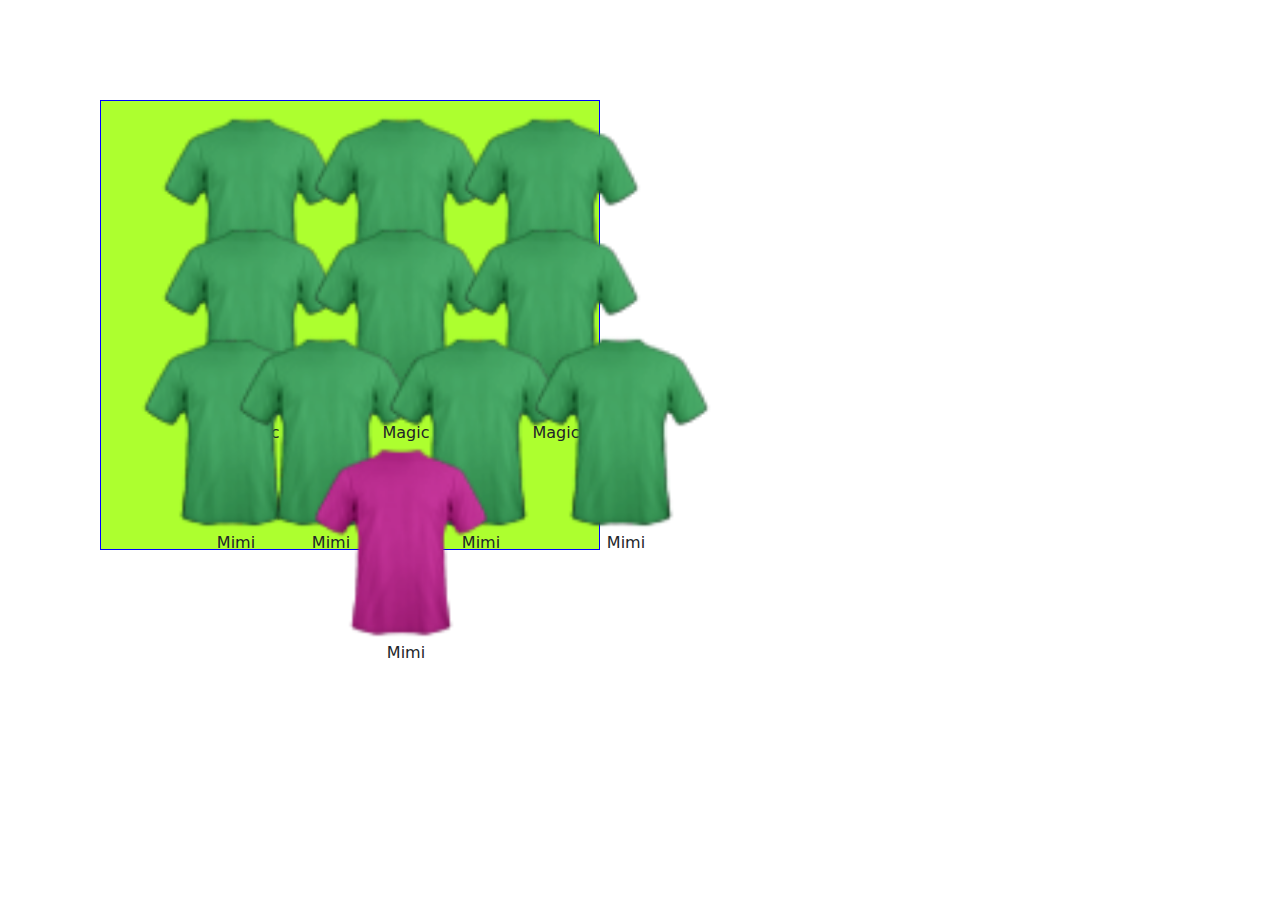
<file: chapitre 2/Exo5_Chap2.HTML>
<!doctype html>
<html lang='en'>
<head>
	<meta charset="utf-8">
	<title>Chapitre 2 exercice 5</title>
    <meta name="description" content="Exo 6 chap 3">
    <meta name="author" content="Michael PAVIO">
    <link rel="stylesheet" href="css/main.css?v=1.0">
    <link rel="stylesheet" href="vendor/bootstrap-5.0.0-beta3-dist/css/bootstrap.css">
	<style>
 #cadreur { position: relative; width:500px; height: 450px; background-color: greenyellow; border: 1.5px solid blue; margin: 100px;}
 #cadreur div{text-align: center; position:absolute}
	</style>
</head>
<body>
    <div id="cadreur">
           <!-- 3 attaquants--> 
            <div style="top:10px; left: 50px;"> <img src="maillot.png"> <br> Mimi </div>
            <div style="top:10px; left: 200px;"> <img src="maillot.png"> <br> Mimi </div>            
            <div style="top:10px; left: 350px;"> <img src="maillot.png"> <br> Mimi </div>
           <!-- 3 milieu--> 
            <div style="top:120px; left: 50px;"> <img src="maillot.png"> <br> Magic </div>
            <div style="top:120px; left: 200px;"> <img src="maillot.png"> <br> Magic </div>
            <div style="top:120px; left: 350px;"> <img src="maillot.png"> <br> Magic </div>

           <!-- 4 defenseurs--> 
            <div style="top:230px; left: 30px;"> <img src="maillot.png"> <br> Mimi </div>
            <div style="top:230px; left: 125px;"> <img src="maillot.png"> <br> Mimi </div>
            <div style="top:230px; left: 275px;"> <img src="maillot.png"> <br> Mimi </div>
            <div style="top:230px; left: 420px;"> <img src="maillot.png"> <br> Mimi </div>
           <!-- le goal--> 
            <div style="top:340px; left: 200px;"> <img src="gardien.png"> <br> Mimi </div>
            


















    </div>

</body>
</html>
</file>
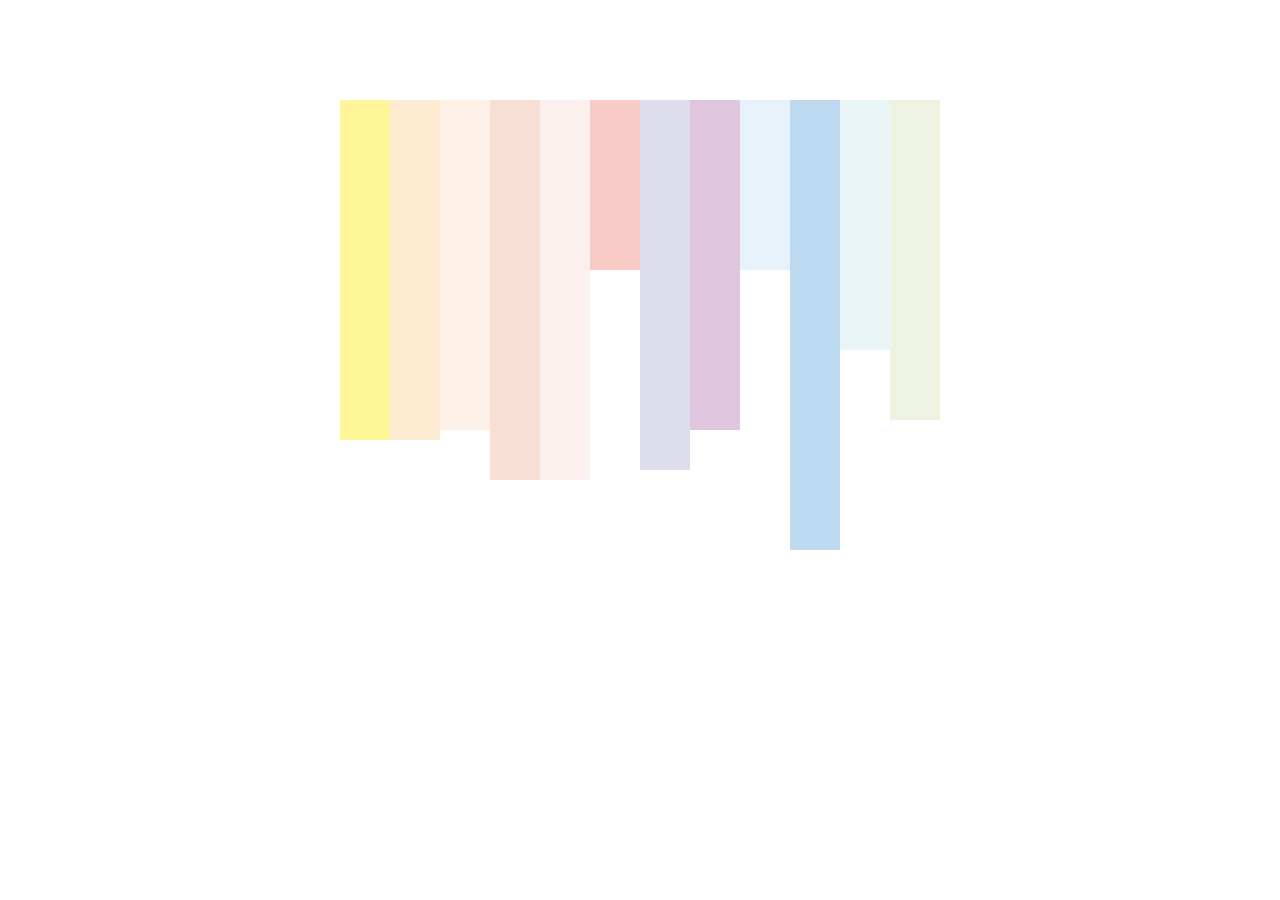
<file: chapitre 2/Exo6_Chap2.html>
<!doctype html>
<html lang='en'>
<head>
	<meta charset="utf-8">
	<title>Chapitre 2 exercice 5</title>
  <meta name="description" content="Exo 6 chap 3">
  <meta name="author" content="Michael PAVIO">
  <link rel="stylesheet" href="css/main.css?v=1.0">
  <link rel="stylesheet" href="vendor/bootstrap-5.0.0-beta3-dist/css/bootstrap.css">
	<style>
        .cadre{width: 600px; height: 600px; position: relative; top:100px; margin: auto;}
        .cadre div{float: left; width: 50px; height: auto;}
	</style>
</head>
<body>
  <div class="cadre">
    <div style='height:340px; background:#fff599;'></div>
    <div style='height:340px; background:#fdecd2;'></div>
    <div style='height:330px; background:#fdf0e7;'></div>
    <div style='height:380px; background:#f7dfd3;'></div>
    <div style='height:380px; background:#fbf0ee;'></div>
    <div style='height:170px; background:#f8cbc6;'></div>
    <div style='height:370px; background:#deddeb;'></div>
    <div style='height:330px; background:#dfc5de;'></div>
    <div style='height:170px; background:#e7f1fa;'></div>
    <div style='height:450px; background:#bedaf0;'></div>
    <div style='height:250px; background:#e9f5f5;'></div>
    <div style='height:320px; background:#eef2e1;'></div>
</div>  
</body>
</html>
</file>
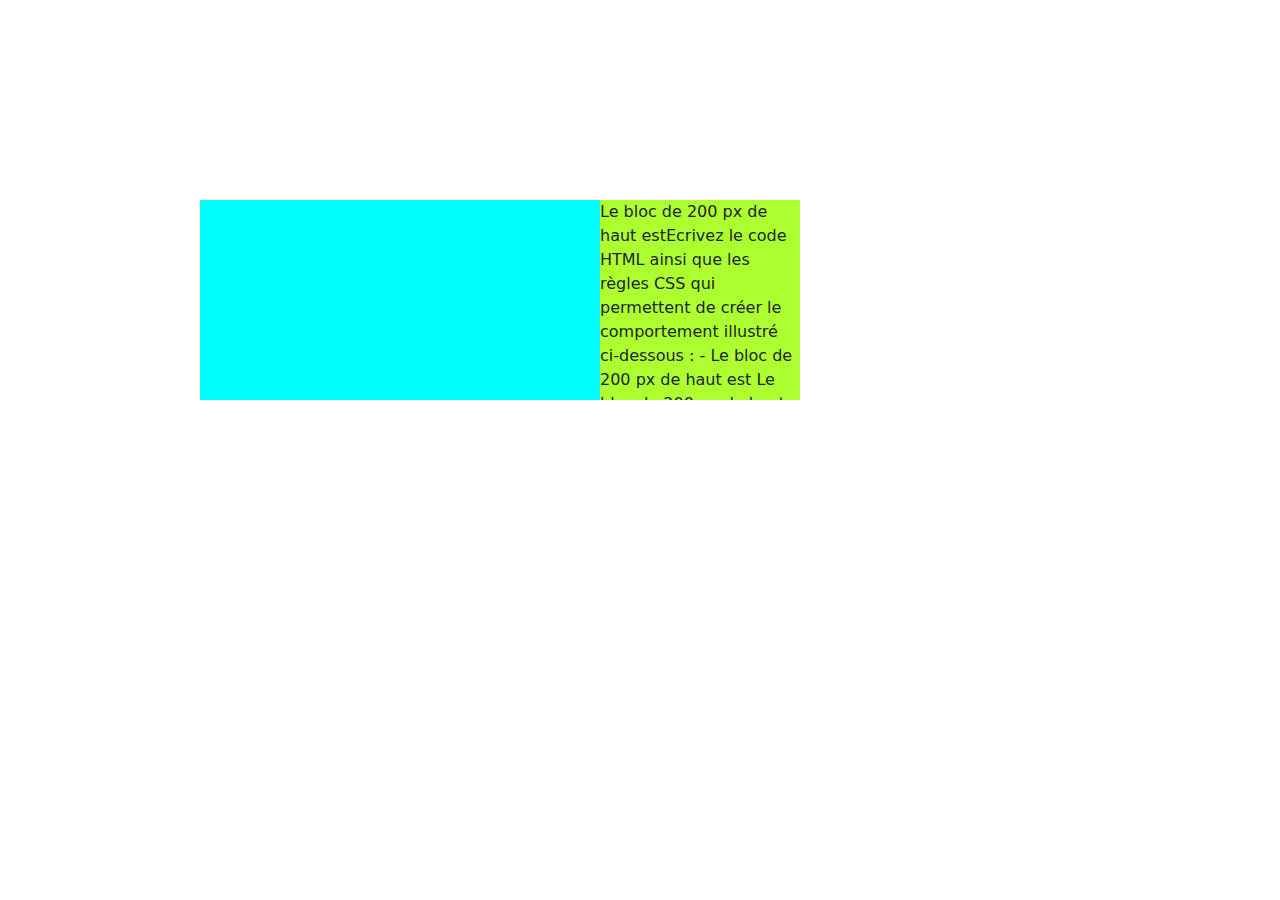
<file: chapitre 2/Exo7_Chap2.HTML>
<!doctype html>
<html lang='en'>
<head>
	<meta charset="utf-8">
	<title>Chapitre 2 exercice 5</title>
    <meta name="description" content="Exo 6 chap 3">
    <meta name="author" content="Michael PAVIO">
    <link rel="stylesheet" href="css/main.css?v=1.0">
    <link rel="stylesheet" href="vendor/bootstrap-5.0.0-beta3-dist/css/bootstrap.css">
	<style>
        .blocconteneur {margin: 200px;height: 200px; width:  600px;  background-color:aqua; overflow: hidden;}
        .blocconteneur div{float: right;background-color: greenyellow; height: 200px; width: 200px; overflow: hidden;}

    </style>
</head>

<body>

    <div class="blocconteneur">
      
       

        <div>
            Le bloc de 200 px de haut estEcrivez le code HTML ainsi que les règles CSS qui permettent de créer le
            comportement illustré ci-dessous :
            - Le bloc de 200 px de haut est 
            Le bloc de 200 px de haut estEcrivez le code HTML ainsi que les règles CSS qui permettent de créer le
            comportement illustré ci-dessous :
            - Le bloc de 200 px de haut est          Le bloc de 200 px de haut estEcrivez le code HTML ainsi que les règles CSS qui permettent de créer le
            comportement illustré ci-dessous :
            - Le bloc de 200 px de haut est          Le bloc de 200 px de haut estEcrivez le code HTML ainsi que les règles CSS qui permettent de créer le
            comportement illustré ci-dessous :
            - Le bloc de 200 px de haut est 
        </div>


    </div>
</file>
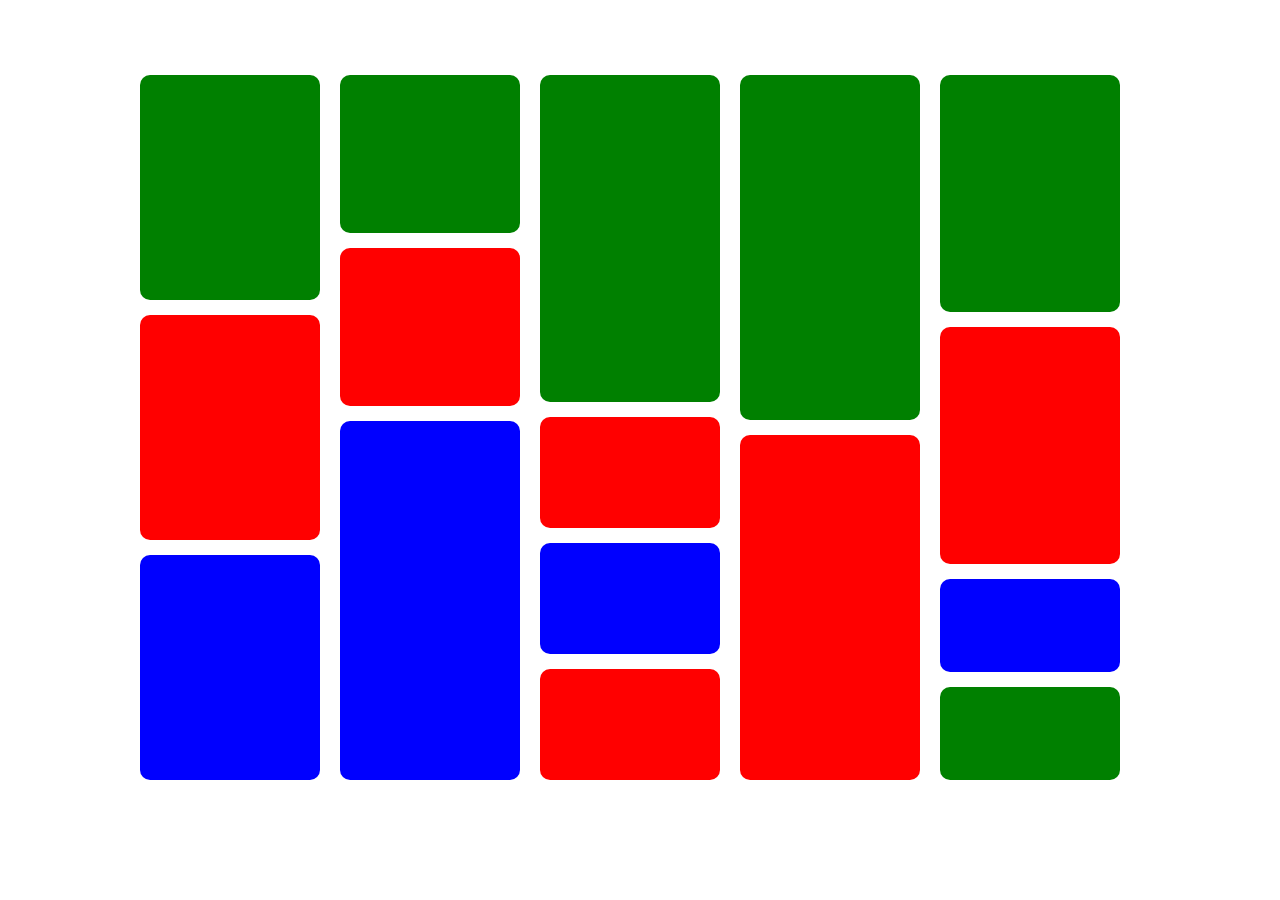
<file: chapitre 3/Exo6_Chap3.html>
<!doctype html>

<html lang="en">
<head>
    <meta charset="utf-8">
    <title>Exo 6 chap 3</title>
    <meta name="description" content="Exo 6 chap 3">
    <meta name="author" content="Michael PAVIO">
    <link rel="stylesheet" href="css/main.css?v=1.0">
    <link rel="stylesheet" href="vendor/bootstrap-5.0.0-beta3-dist/css/bootstrap.css">
    <style>
            #blocprinc{display: flex; flex-direction: column; flex-wrap: wrap;
             width: 1000px; height:800px;margin: auto; position: relative; top: 20px; align-items: space-around; justify-content: space-around;}
            #blocprinc > div { height: 90%; width: 180px; display: flex; flex-direction: column;  } 
           #blocprinc div> div {margin-top: 15px; border-radius: 10px;flex-grow: 3; }

</style>    
</head>

<body>

    <div id="blocprinc">
        <div >
            <div style="background-color: green; flex-basis: 30%;"></div>
            <div style="background-color: red; flex-basis: 30%;"></div>
            <div style="background-color :blue;flex-basis: 30%;"></div>
        </div>
        <div>
            <div style="background-color: green;flex-basis: 22%;"></div>
            <div style="background-color: red;flex-basis: 22%;"></div>
            <div style="background-color :blue;flex-basis: 50%;"></div>
        </div>    
        <div>
        <div style="background-color: green;flex-basis: 40%;"></div>
        <div style="background-color: red;flex-basis: 10%;"></div>
        <div style="background-color :blue;flex-basis: 10%;"></div>
        <div style="background-color :red;flex-basis: 10%;"></div>
        </div>
        <div>
            <div style="background-color: green;flex-basis: 45%;"></div>
            <div style="background-color: red;flex-basis: 45%;"></div>

        </div>
        <div>
            <div style="background-color: green;flex-basis: 30%;"></div>
            <div style="background-color: red;flex-basis: 30%;"></div>
            <div style="background-color :blue;flex-basis: 10%;"></div>
            <div style="background-color: green;flex-basis: 10%; "></div>
        </div>        
    </div>
    </body>
</file>
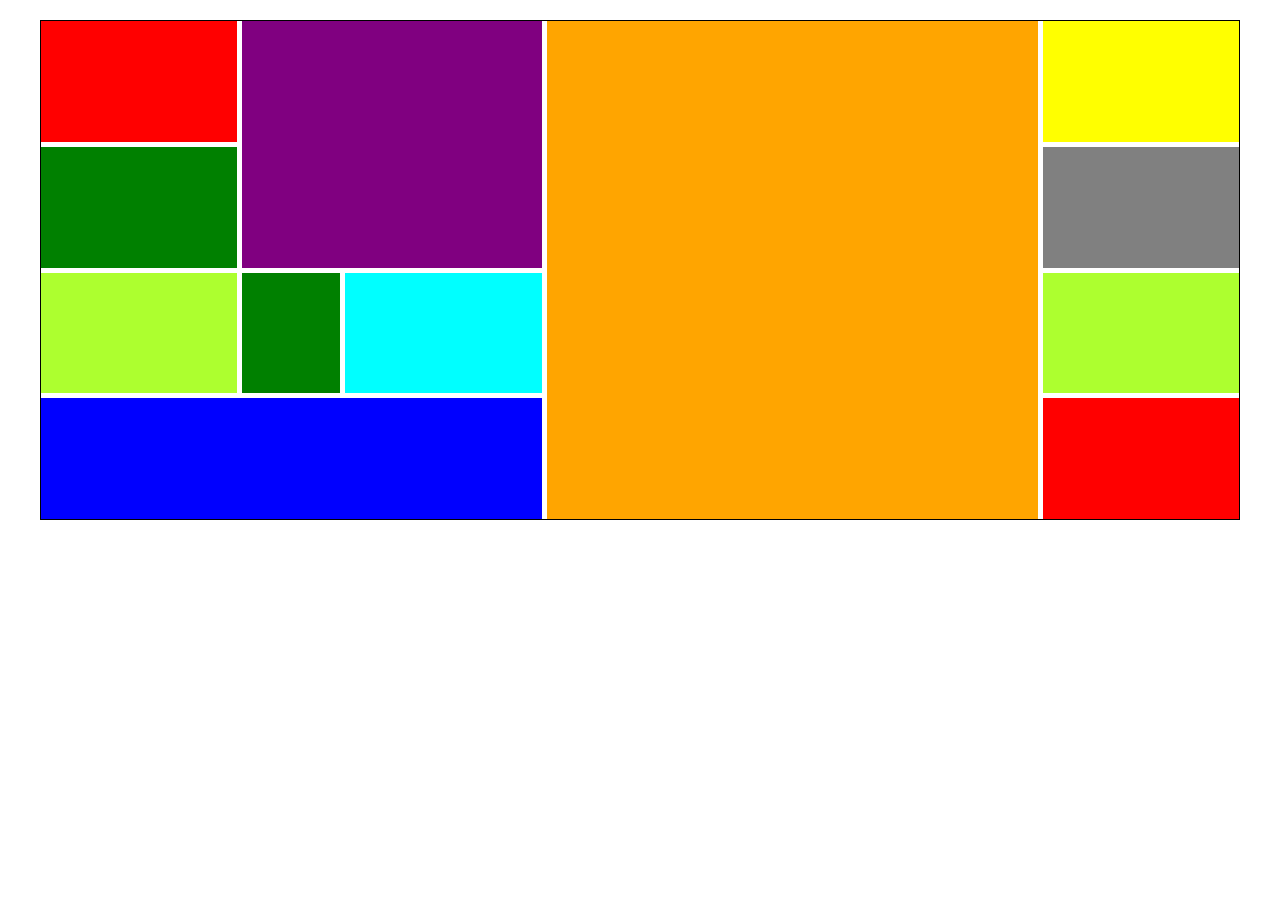
<file: chapitre 3/Exo7_Chap3.html>
<!doctype html>

<html lang="en">
<head>
    <meta charset="utf-8">
    <title>Exo 7 chap 3</title>
    <meta name="description" content="Exo 7 chap 3">
    <meta name="author" content="Michael PAVIO">
    <link rel="stylesheet" href="css/main.css?v=1.0">
    <link rel="stylesheet" href="vendor/bootstrap-5.0.0-beta3-dist/css/bootstrap.css">
    <style>
            #blocprinc{display: grid; grid-template-columns: 2fr 1fr 2fr 5fr 2fr; grid-template-rows: 1fr 1fr 1fr 1fr; row-gap: 5px; column-gap: 5px;
             width: 1200px; height:500px;border:1px solid black;margin: auto; position: relative; top: 20px;}

            #bloc1rouge{grid-column-start: 1; grid-column-end: 2; grid-row-start: 1; grid-row-end: 2; background-color: red;} 
            #bloc2vert{grid-column-start: 1; grid-column-end: 2; grid-row-start: 2; grid-row-end: 3; background-color: green;}    
            #bloc3vertc{grid-column-start: 1; grid-column-end: 2; grid-row-start: 3; grid-row-end: 4; background-color: greenyellow;}    
            #bloc4bleu{grid-column-start: 1; grid-column-end: 4; grid-row-start: 4; grid-row-end: 5; background-color: blue;} 

            #bloc5violet{grid-column-start: 2; grid-column-end: 4; grid-row-start: 1; grid-row-end: 3; background-color:purple;}    
            #bloc6vert{grid-column-start: 2; grid-column-end: 3; grid-row-start: 3; grid-row-end: 4; background-color: green;}    
            #bloc7aqua{grid-column-start: 3; grid-column-end: 4; grid-row-start: 3; grid-row-end: 4; background-color: aqua;}    

            #bloc8orange{grid-column-start: 4; grid-column-end: 5; grid-row-start: 1; grid-row-end: 5; background-color: orange;}  

            #bloc9jaune{grid-column-start: 5; grid-column-end: 6; grid-row-start: 1; grid-row-end: 2; background-color: yellow;}    
            #bloc10gris{grid-column-start: 5; grid-column-end: 6; grid-row-start: 2; grid-row-end: 3; background-color:gray;}    
            #bloc11vert{grid-column-start: 5; grid-column-end: 6; grid-row-start: 3; grid-row-end: 4; background-color: greenyellow;}    
            #bloc12rouge{grid-column-start: 5; grid-column-end: 6; grid-row-start: 4; grid-row-end: 5; background-color: red;} 



</style>    
</head>
<body>
    <div id="blocprinc">
        <div id="bloc1rouge"></div>
        <div id="bloc2vert"></div>
        <div id="bloc3vertc"></div>
        <div id="bloc4bleu"></div>

        <div id="bloc5violet"></div>
        <div id="bloc6vert"></div>
        <div id="bloc7aqua"></div>

        <div id="bloc8orange"></div>

        <div id="bloc9jaune"></div>
        <div id="bloc10gris"></div>
        <div id="bloc11vert"></div>
        <div id="bloc12rouge"></div>


    </div>
    
    
</body>
</html>
</file>
<file: chapitre 2/css/main.css>
body{background:#cccccc;}
#main{background:#ffffff;width:800px;margin:10px auto;}
header h1{margin-top:30px;}
header div{height:120px;}
img{height:200px;float:left;margin: 0 10px 0 0;}
header img{height:200px;float:left;margin: 0 10px 0 0;}
#main>header {height:200px;}
header li{display:inline}
main>article{padding:10px;padding:10px;}
h2{line-height:.2em}
header li a {display:inline-block;width:100px;background:blue;text-align:center;color:white;text-decoration:none;padding:5px;}
header li a:hover{background:#666666;}
section {margin:10px;}
aside {float:right;width:150px;background:#eeeeee;padding:10px;margin:0 0 20px 10px;text-align: justify;}
article{text-align: justify;margin:50px 0;}
footer{background:#454545;height:90px;}
footer a , li{color:#ffffff;text-decoration:none; }
footer a:hover {color:#a9d0f5; }
footer ul {width:120px;float:left;margin-left:40px;}
section header img{height:80px;float:right;margin-left:10px;}
#{background-color: rgb(136,245,145);}
</file>
<file: chapitre 3/css/main.css>
body{background:#cccccc;}
#main{background:#ffffff;width:800px;margin:10px auto;}
header h1{margin-top:30px;}
header div{height:120px;}
img{height:200px;float:left;margin: 0 10px 0 0;}
header img{height:200px;float:left;margin: 0 10px 0 0;}
#main>header {height:200px;}
header li{display:inline}
main>article{padding:10px;padding:10px;}
h2{line-height:.2em}
header li a {display:inline-block;width:100px;background:blue;text-align:center;color:white;text-decoration:none;padding:5px;}
header li a:hover{background:#666666;}
section {margin:10px;}
aside {float:right;width:150px;background:#eeeeee;padding:10px;margin:0 0 20px 10px;text-align: justify;}
article{text-align: justify;margin:50px 0;}
footer{background:#454545;height:90px;}
footer a , li{color:#ffffff;text-decoration:none; }
footer a:hover {color:#a9d0f5; }
footer ul {width:120px;float:left;margin-left:40px;}
section header img{height:80px;float:right;margin-left:10px;}
#{background-color: rgb(136,245,145);}
</file>
